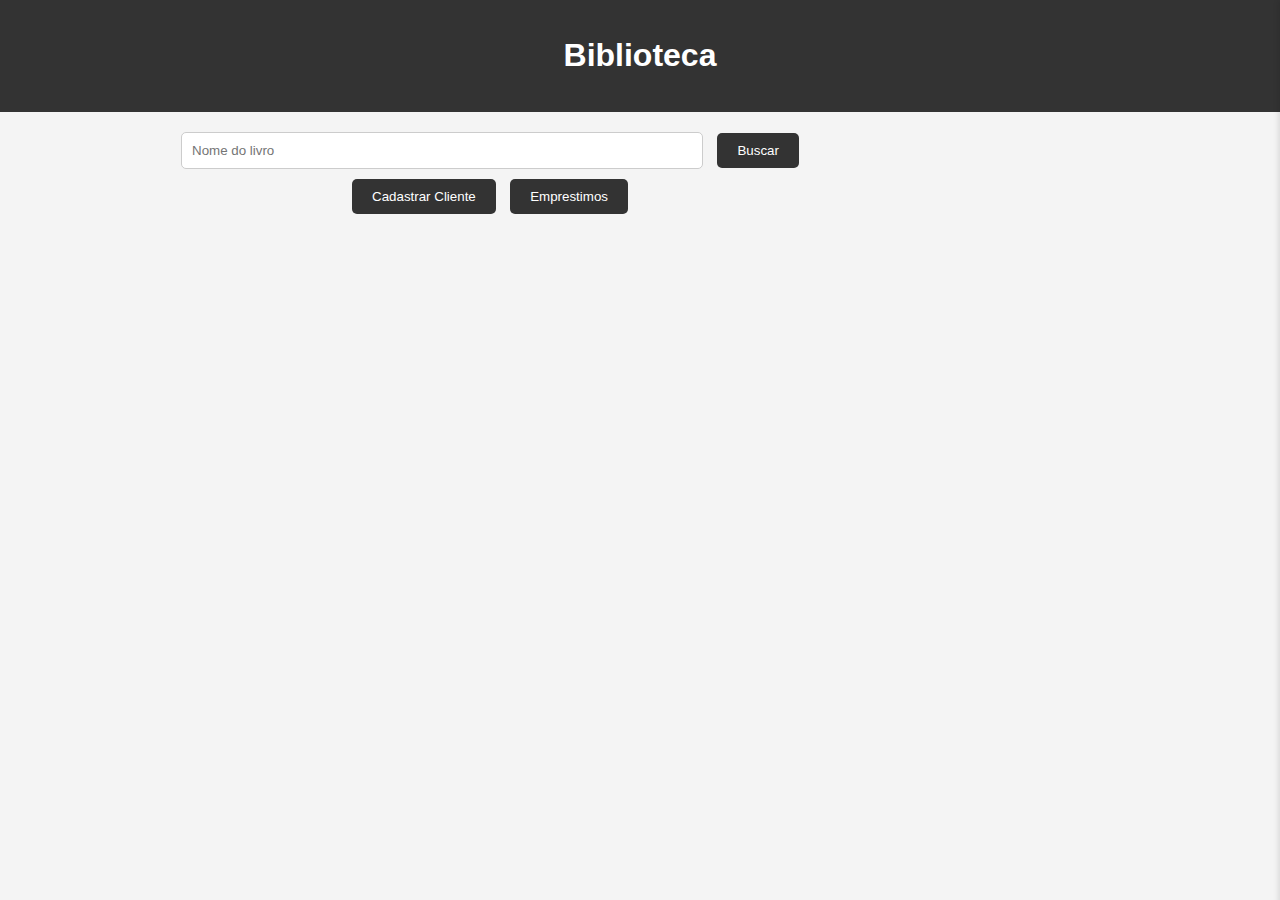
<file: Frond-End/index.html>
<!DOCTYPE html>
<html lang="pt-br">
<head>
    <meta charset="UTF-8">
    <meta name="viewport" content="width=device-width, initial-scale=1.0">
    <title>Biblioteca</title>
    <link rel="stylesheet" href="styles/stylei.css">
</head>
<body>
    <header>
        <h1>Biblioteca</h1>
    </header>
    <div class="container">
        <div class="search-bar">
            <input type="text" id="searchInput" placeholder="Nome do livro">
            <button onclick="buscarLivros()">Buscar</button>
            <div class="button-container">
                <button onclick="window.location.href='cadastro-cliente.html'">Cadastrar Cliente</button>
                <button onclick="window.location.href='Lista-de-emprestimos.html'">Emprestimos</button>
            </div>
        </div>
        <div class="book-list" id="book-list"></div>
    </div>

    <!-- Barra deslizante -->
    <div id="sidebar" class="sidebar">
        <span class="close-btn" onclick="toggleSidebar()">×</span>
        <h2>Resultados da Pesquisa</h2>
        <div id="search-results" class="book-list"></div>
    </div>

    <script src="script/index.js">
        
    </script>
</body>
</html>
</file>
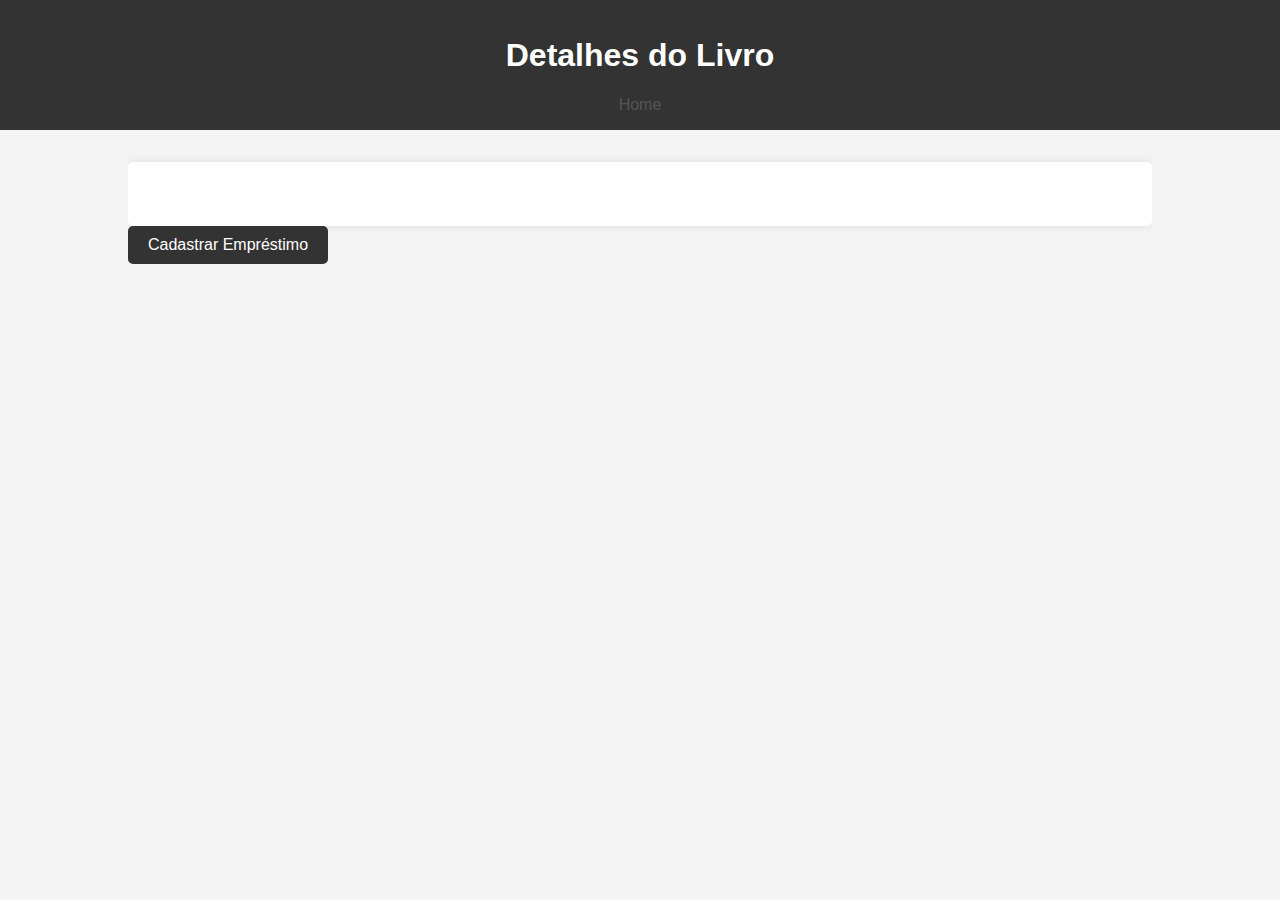
<file: Frond-End/book-details.html>
<!DOCTYPE html>
<html lang="pt-br">
<head>
    <meta charset="UTF-8">
    <meta name="viewport" content="width=device-width, initial-scale=1.0">
    <title>Detalhes do Livro</title>
    <link rel="stylesheet" href="styles/book-details.css">
</head>
<body>
    <header>
        <h1>Detalhes do Livro</h1>
        <a class="Homer" href="http://127.0.0.1:5503/index.html">Home</a>
    </header>
    <div class="container">
        <div id="book-details" class="book-details"></div>
        <div class="button-container">
            <button onclick="irParaEmprestimo()">Cadastrar Empréstimo</button>
        </div>
    </div>
    
<script src="script/book-details.js"></script>
</body>
</html>
</file>
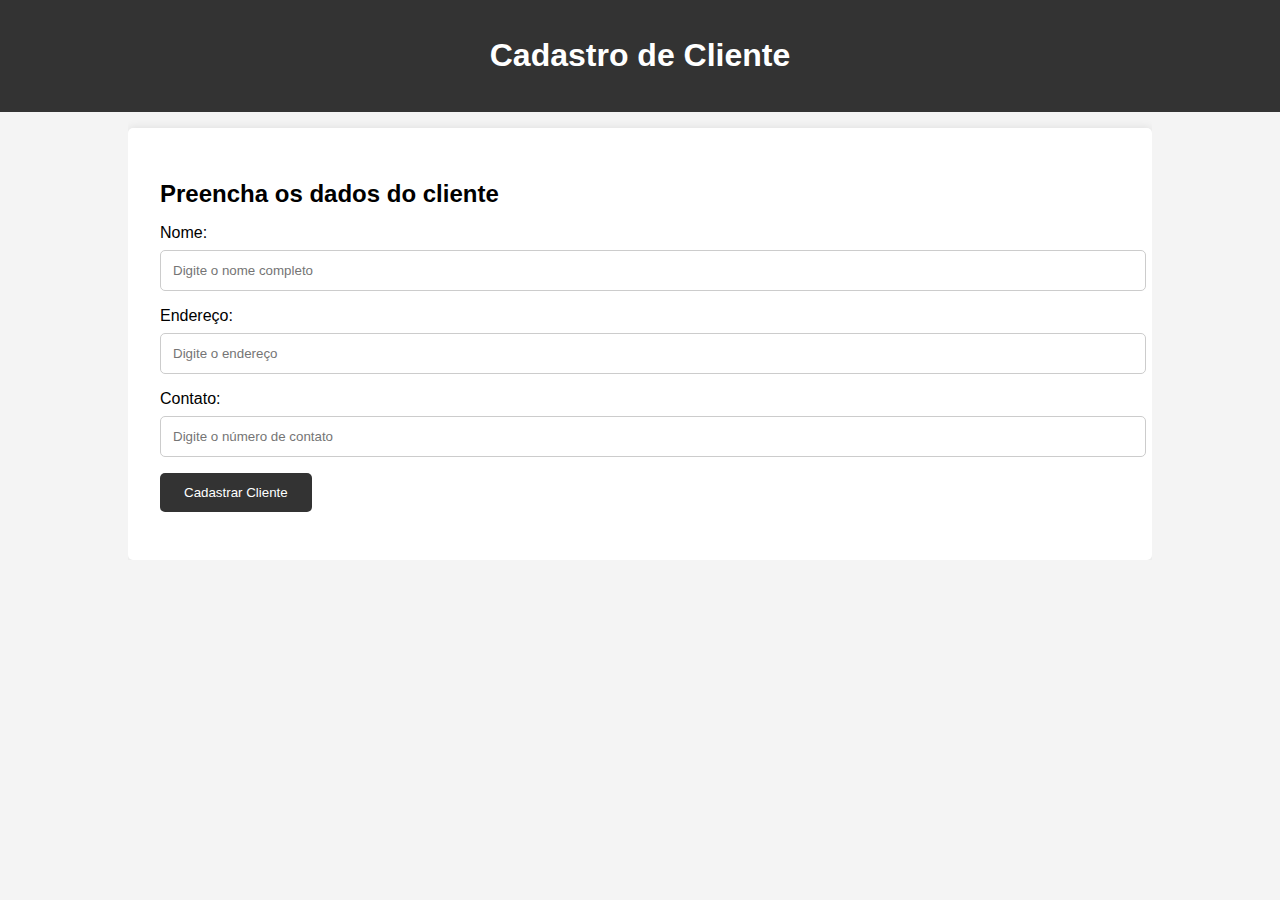
<file: Frond-End/cadastro-cliente.html>
<!DOCTYPE html>
<html lang="pt-br">
<head>
    <meta charset="UTF-8">
    <meta name="viewport" content="width=device-width, initial-scale=1.0">
    <title>Cadastro de Cliente</title>
    <link rel="stylesheet" href="styles/cadastro-cliente.css">
</head>
<body>
    <header>
        <h1>Cadastro de Cliente</h1>
    </header>
    <div class="container">
        <div class="form-container">
            <h2>Preencha os dados do cliente</h2>
            <div class="form-group">
                <label for="nome">Nome:</label>
                <input type="text" id="nome" placeholder="Digite o nome completo">
            </div>
            <div class="form-group">
                <label for="endereco">Endereço:</label>
                <input type="text" id="endereco" placeholder="Digite o endereço">
            </div>
            <div class="form-group">
                <label for="contato">Contato:</label>
                <input type="text" id="contato" placeholder="Digite o número de contato">
            </div>
            <div class="form-group">
                <button onclick="cadastrarCliente()">Cadastrar Cliente</button>
            </div>
            <div class="message" id="message"></div>
        </div>
    </div>

<script src="script/cadastro-cliente.js"></script>
</body>
</html>
</file>
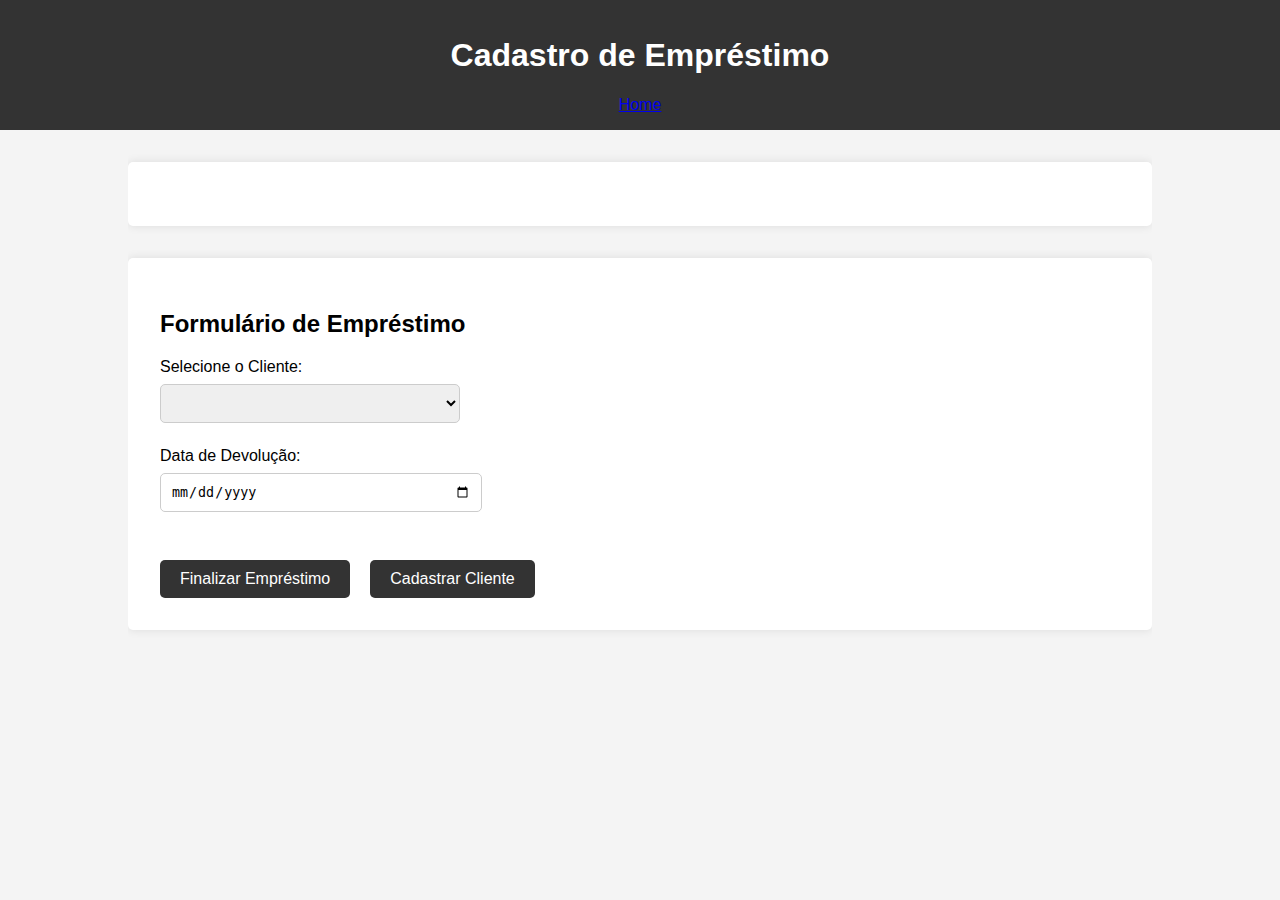
<file: Frond-End/emprestimo.html>
<!DOCTYPE html>
<html lang="pt-br">
<head>
    <meta charset="UTF-8">
    <meta name="viewport" content="width=device-width, initial-scale=1.0">
    <title>Cadastro de Empréstimo</title>
    <link rel="stylesheet" href="styles/emprestimo.css">
</head>
<body>
    <header>
        <h1>Cadastro de Empréstimo</h1>
        <a class="Homer" href="http://127.0.0.1:5503/index.html">Home</a>
    </header>
    <div class="container">
        <div id="book-details" class="book-details"></div>
        <div class="form-container">
            <h2>Formulário de Empréstimo</h2>
            <label for="clienteSelect">Selecione o Cliente:</label>
            <select id="clienteSelect"></select>

            <label for="dataDevolucao">Data de Devolução:</label>
            <input type="date" id="dataDevolucao" required />

            <div class="button-container">
                <button onclick="finalizarEmprestimo()">Finalizar Empréstimo</button>
                <button onclick="window.location.href='cadastro-cliente.html'">Cadastrar Cliente</button>
            </div>
        </div>
    </div>

    <script src="script/emprestimo.js"> </script>
</body>
</html>
</file>
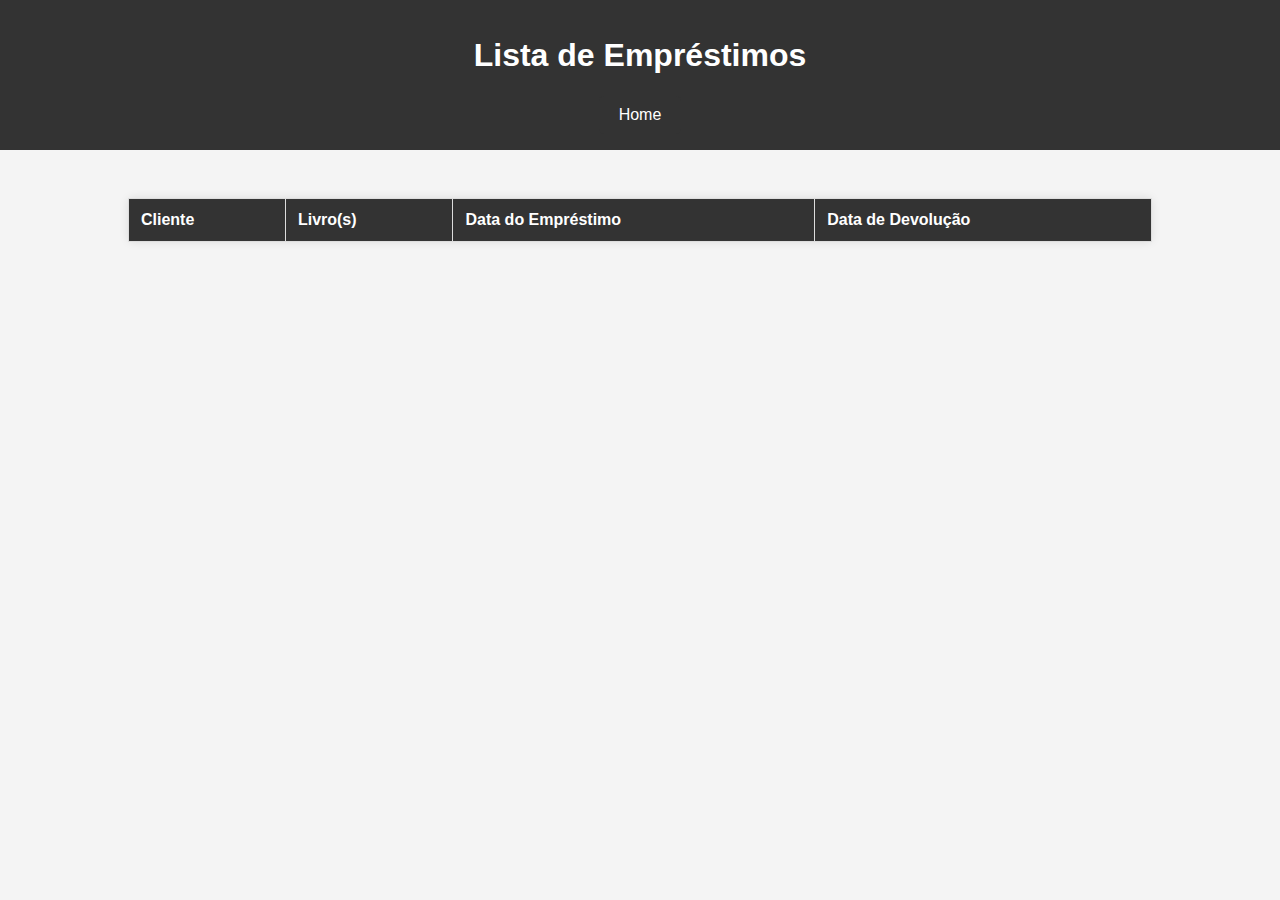
<file: Frond-End/Lista-de-emprestimos.html>
<!DOCTYPE html>
<html lang="pt-br">
<head>
    <meta charset="UTF-8">
    <meta name="viewport" content="width=device-width, initial-scale=1.0">
    <title>Lista de Empréstimos</title>
    <link rel="stylesheet" href="styles/lista-de-emprestimo.css">

</head>
<body>
    <header>
        <h1>Lista de Empréstimos</h1>
        <a class="btn" href="index.html">Home</a>
    </header>
    <div class="container">
        <table>
            <thead>
                <tr>
                    <th>Cliente</th>
                    <th>Livro(s)</th>
                    <th>Data do Empréstimo</th>
                    <th>Data de Devolução</th>
                </tr>
            </thead>
            <tbody id="emprestimos-list"></tbody>
        </table>
    </div>
    <script src="script/lista-de-embrestomo.js"></script>
</body>
</html>
</file>
<file: Frond-End/styles/stylei.css>
body {
            font-family: Arial, sans-serif;
            margin: 0;
            padding: 0;
            background-color: #f4f4f4;
            overflow-x: hidden; /* Para evitar rolagem horizontal */
        }
        header {
            background: #333;
            color: #fff;
            padding: 1rem 0;
            text-align: center;
        }
        .container {
            width: calc(100% - 300px); /* Deixe espaço para a barra deslizante */
            margin: auto;
            overflow: hidden;
            padding-right: 300px; /* Espaço para a barra deslizante */
        }
        .search-bar {
            margin: 20px 0;
            text-align: center;
        }
        .search-bar input {
            padding: 10px;
            width: 80%;
            max-width: 500px;
            margin-right: 10px;
            border: 1px solid #ccc;
            border-radius: 5px;
        }
        .search-bar button {
            padding: 10px 20px;
            border: none;
            background-color: #333;
            color: #fff;
            border-radius: 5px;
            cursor: pointer;
        }
        .search-bar .button-container {
            margin-top: 10px;
        }
        .search-bar .button-container button {
            margin: 0 5px;
        }
        .book-list {
            display: flex;
            flex-wrap: wrap;
            gap: 1rem;
            margin-top: 1rem;
        }
        .book-item {
            background: #fff;
            padding: 1rem;
            border-radius: 5px;
            box-shadow: 0 0 10px rgba(0, 0, 0, 0.1);
            width: calc(33.333% - 1rem);
            box-sizing: border-box;
            cursor: pointer; /* Adiciona cursor de ponteiro para indicar que é clicável */
        }
        .book-item img {
            max-width: 100%;
            border-radius: 5px;
        }
        .book-item h2 {
            font-size: 1.25rem;
            margin: 0.5rem 0;
        }
        .book-item p {
            margin: 0.5rem 0;
            color: #555;
        }
        /* Barra deslizante */
        .sidebar {
            position: fixed;
            top: 0;
            right: 0;
            height: 100%;
            width: 300px;
            background-color: #fff;
            box-shadow: -2px 0 5px rgba(0, 0, 0, 0.1);
            padding: 20px;
            transform: translateX(100%);
            transition: transform 0.3s ease;
            overflow-y: auto;
        }
        .sidebar.open {
            transform: translateX(0);
        }
        .sidebar .close-btn {
            position: absolute;
            top: 10px;
            right: 10px;
            font-size: 1.5rem;
            cursor: pointer;
        }
</file>
<file: Frond-End/styles/book-details.css>
body {
            font-family: Arial, sans-serif;
            margin: 0;
            padding: 0;
            background-color: #f4f4f4;
        }
        .container {
            width: 80%;
            margin: auto;
            overflow: hidden;
            padding: 2rem 0;
        }
        header {
            background: #333;
            color: #fff;
            padding: 1rem 0;
            text-align: center;
        }
        .book-details {
            background: #fff;
            padding: 2rem;
            border-radius: 5px;
            box-shadow: 0 0 10px rgba(0, 0, 0, 0.1);
            display: flex;
            flex-direction: column;
            align-items: center;
        }
        .book-details img {
            max-width: 300px;
            border-radius: 5px;
            margin-bottom: 2rem;
        }
        .book-details h2 {
            font-size: 2rem;
            margin: 1rem 0;
        }
        .book-details p {
            margin: 1rem 0;
            color: #555;
        }
        .Homer{
            font-family: Arial, sans-serif;
            color: #555;
            text-decoration-line: none;
        }
        .button-container button {
            padding: 10px 20px;
            border: none;
            background-color: #333;
            color: #fff;
            border-radius: 5px;
            cursor: pointer;
            font-size: 1rem;
        }
        .button-container button:hover {
            background-color: #555;
        }
</file>
<file: Frond-End/styles/cadastro-cliente.css>
body {
    font-family: Arial, sans-serif;
    margin: 0;
    padding: 0;
    background-color: #f4f4f4;
}
.container {
    width: 80%;
    margin: auto;
    overflow: hidden;
}
header {
    background: #333;
    color: #fff;
    padding: 1rem 0;
    text-align: center;
}
.form-container {
    background: #fff;
    padding: 2rem;
    border-radius: 5px;
    box-shadow: 0 0 10px rgba(0, 0, 0, 0.1);
    margin-top: 1rem;
}
.form-container h2 {
    margin-bottom: 1rem;
}
.form-group {
    margin-bottom: 1rem;
}
.form-group label {
    display: block;
    margin-bottom: 0.5rem;
}
.form-group input {
    width: 100%;
    padding: 0.75rem;
    border: 1px solid #ccc;
    border-radius: 5px;
}
.form-group button {
    padding: 0.75rem 1.5rem;
    border: none;
    background-color: #333;
    color: #fff;
    border-radius: 5px;
    cursor: pointer;
}
.form-group button:hover {
    background-color: #555;
}
.message {
    margin-top: 1rem;
    color: green;
}
</file>
<file: Frond-End/styles/emprestimo.css>
body {
    font-family: Arial, sans-serif;
    margin: 0;
    padding: 0;
    background-color: #f4f4f4;
}
header {
    background: #333;
    color: #fff;
    padding: 1rem 0;
    text-align: center;
}
.container {
    width: 80%;
    margin: auto;
    overflow: hidden;
    padding: 2rem 0;
}
.book-details, .form-container {
    background: #fff;
    padding: 2rem;
    border-radius: 5px;
    box-shadow: 0 0 10px rgba(0, 0, 0, 0.1);
    margin-bottom: 2rem;
}
.book-details img {
    max-width: 300px;
    border-radius: 5px;
    margin-bottom: 2rem;
}
.book-details h2 {
    font-size: 2rem;
    margin: 1rem 0;
}
.book-details p {
    margin: 1rem 0;
    color: #555;
}
.form-container label {
    display: block;
    margin: 0.5rem 0;
}
.form-container select, .form-container input {
    padding: 10px;
    width: 100%;
    max-width: 300px;
    border: 1px solid #ccc;
    border-radius: 5px;
    margin-bottom: 1rem;
}
.form-container button {
    padding: 10px 20px;
    border: none;
    background-color: #333;
    color: #fff;
    border-radius: 5px;
    cursor: pointer;
    font-size: 1rem;
    margin-right: 10px; /* Espaçamento entre os botões */
}
.form-container button:hover {
    background-color: #555;
}
.button-container {
    margin-top: 2rem;
    display: flex; /* Flexbox para alinhar os botões */
    gap: 10px; /* Espaçamento entre os botões */
}
</file>
<file: Frond-End/styles/lista-de-emprestimo.css>
body {
    font-family: Arial, sans-serif;
    margin: 0;
    padding: 0;
    background-color: #f4f4f4;
}
header {
    background: #333;
    color: #fff;
    padding: 1rem 0;
    text-align: center;
}
.container {
    width: 80%;
    margin: auto;
    padding: 2rem 0;
}
table {
    width: 100%;
    border-collapse: collapse;
    margin: 1rem 0;
    background: #fff;
    box-shadow: 0 0 10px rgba(0, 0, 0, 0.1);
    border-radius: 5px;
}
table, th, td {
    border: 1px solid #ddd;
}
th, td {
    padding: 12px;
    text-align: left;
}
th {
    background-color: #333;
    color: white;
}
tr:nth-child(even) {
    background-color: #f2f2f2;
}
.btn {
    display: inline-block;
    padding: 10px 20px;
    border: none;
    background-color: #333;
    color: #fff;
    border-radius: 5px;
    cursor: pointer;
    text-decoration: none;
}
.btn:hover {
    background-color: #555;
}
</file>
